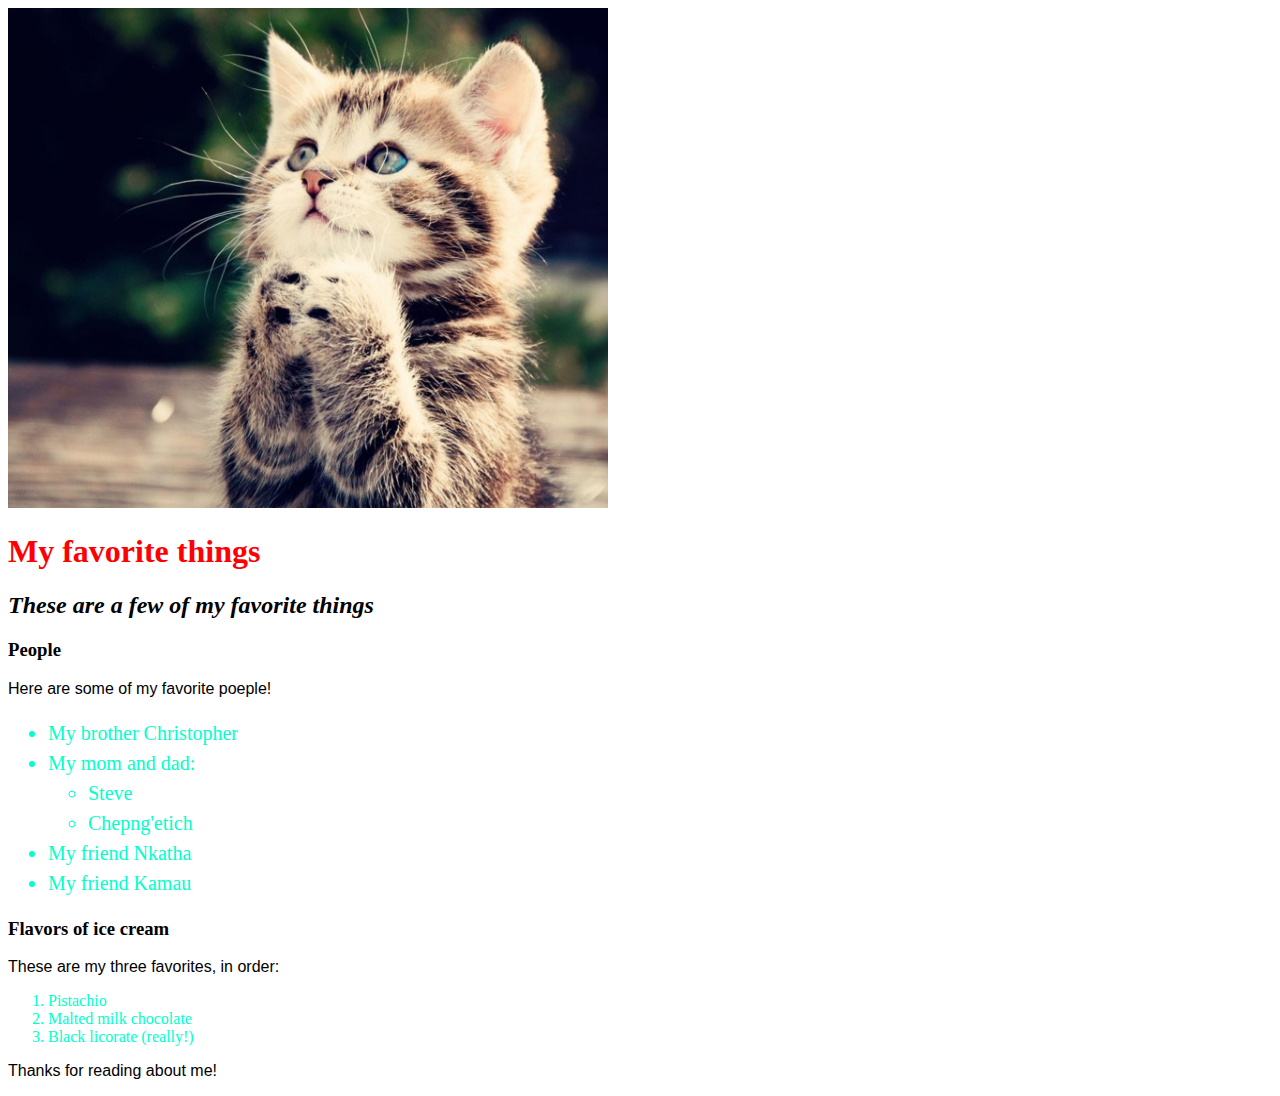
<file: index.html>
<!DOCTYPE html>
<html>
<head>
	<link rel="stylesheet" type="text/css" href="css/styles.css">
	<title>Michael's favorite things</title>
</head>
<body>
	<img src="img/kitten.jpg" alt="A photo of a cute kitten" height="500" width="600">
	<h1>My favorite things</h1>
	<h2>These are a few of my favorite things</h2>

	<h3>People</h3>
	<p>Here are some of my favorite poeple!</p>
	<ul>
		<li>My brother Christopher</li>
		<li>My mom and dad:
			<ul>
				<li>Steve</li>
				<li>Chepng'etich</li>
			</ul>
		</li>
		<li>My friend Nkatha</li>
		<li>My friend Kamau</li>
	</ul>

	<h3>Flavors of ice cream</h3>
	<p>These are my three favorites, in order:</p>
	<ol>
		<li>Pistachio</li>
		<li>Malted milk chocolate</li>
		<li>Black licorate (really!)</li>
	</ol>
	<p>Thanks for reading about me!</p>
</body>
</html>
</file>
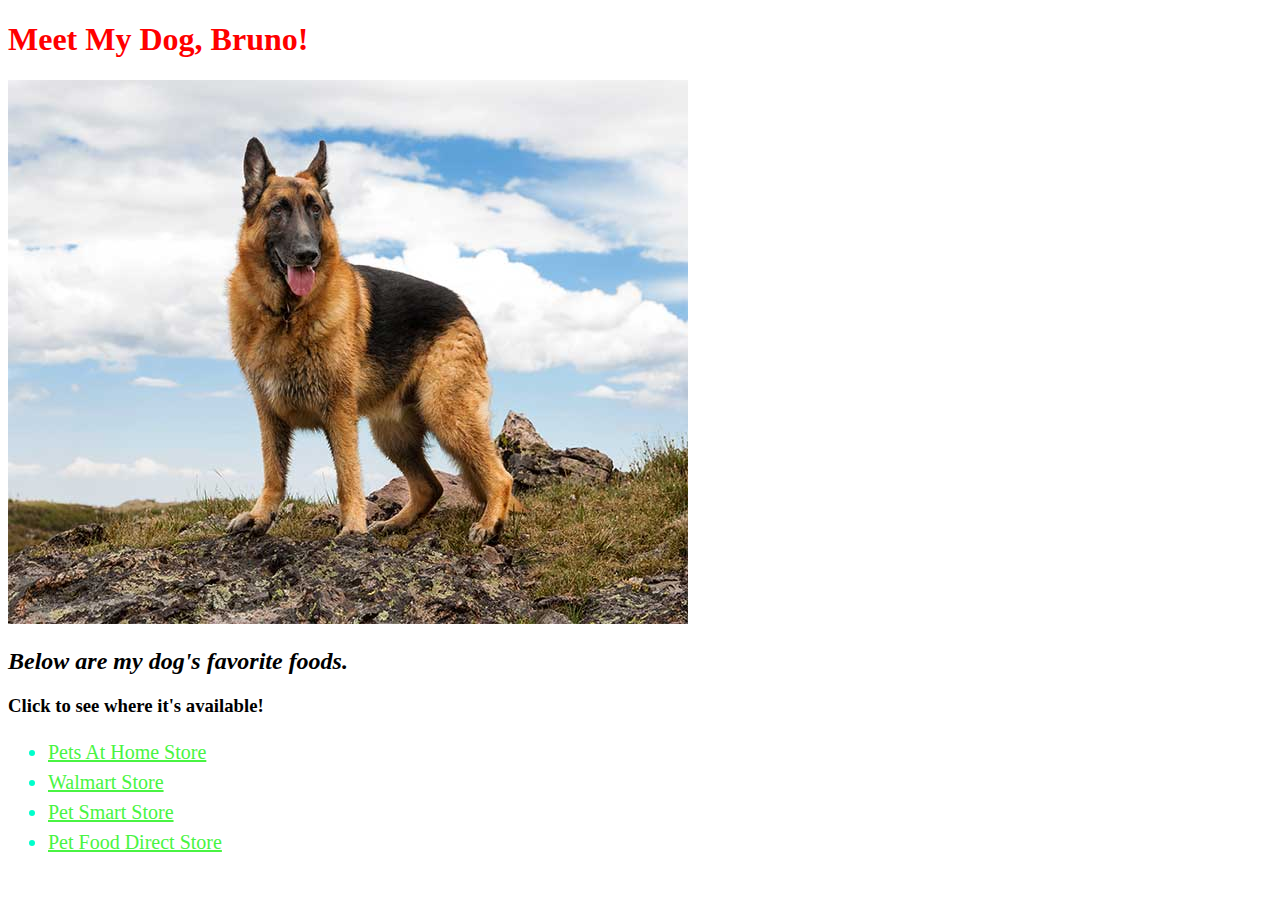
<file: dog.html>
<!DOCTYPE html>
<html>
<head>
	<link rel="stylesheet" type="text/css" href="css/styles.css">
	<title>Favorite places</title>
</head>
<body>
	<h1>Meet My Dog, Bruno!</h1>

	<img src="img/dog.jpg" alt="This is my dog!">

	<h2>Below are my dog's <strong>favorite foods</strong>.</h2>

	<h3>Click to see where it's available!</h3>

	<ul>
		<li><a href="http://www.petsathome.com/shop/en/pets/dog/dog-food-and-treats">Pets At Home Store</a></li>
		<li><a href="https://www.walmart.com/cp/pet-food/1075304">Walmart Store</a></li>
		<li><a href="http://www.petsmart.com/dog/food-and-health/food/frozen-food/">Pet Smart Store</a></li>
		<li><a href="https://www.petfooddirect.com/">Pet Food Direct Store</a></li>
	</ul>

</body>
</html>
</file>
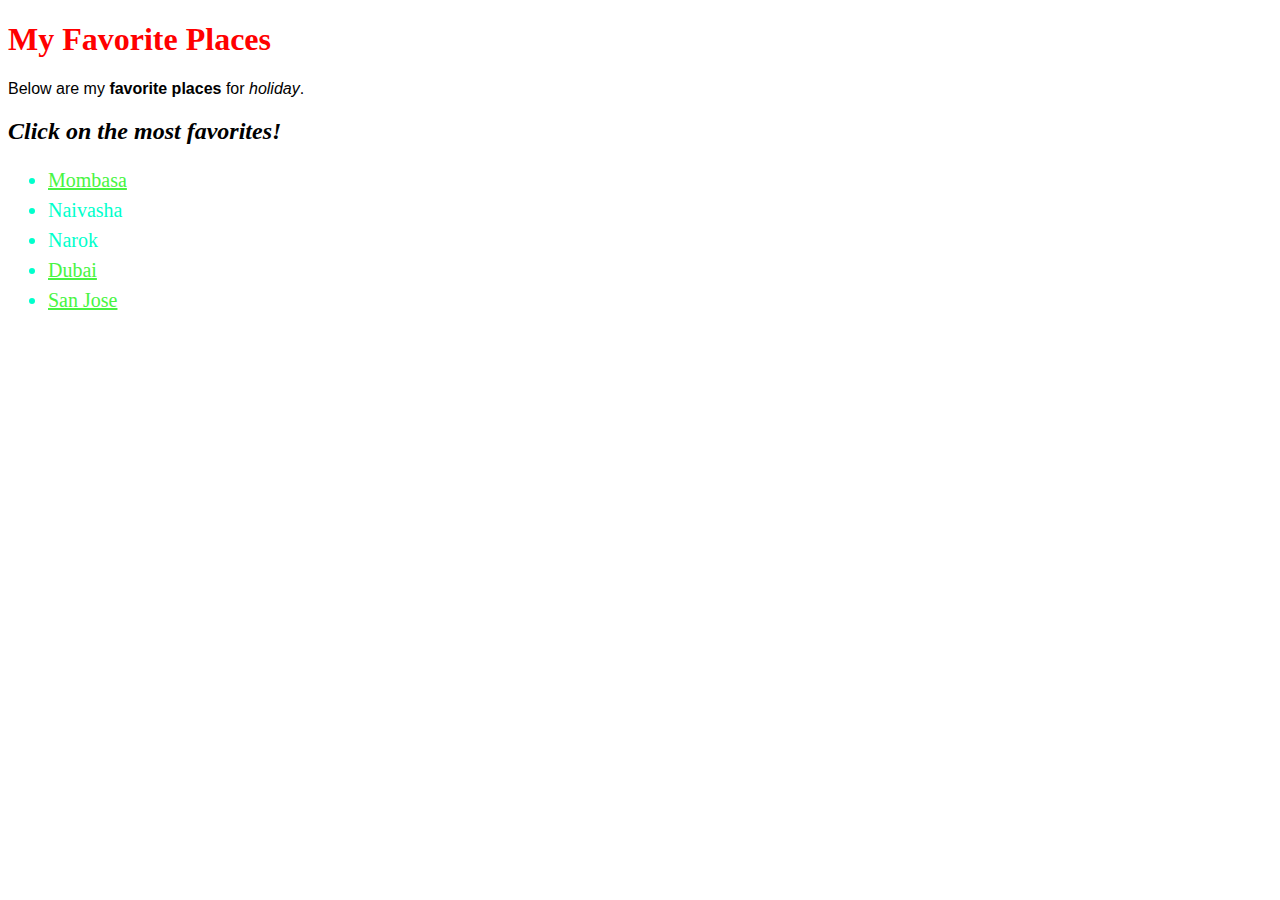
<file: favorite-places.html>
<!DOCTYPE html>
<html>
<head>
	<link rel="stylesheet" type="text/css" href="css/styles.css">
	<title>Favorite places</title>
</head>
<body>
	<h1>My Favorite Places</h1>
	<p>Below are my <strong>favorite places</strong> for <em>holiday</em>.</p>

	<h2>Click on the most favorites!</h2>

	<ul>
		<li><a href="https://www.lonelyplanet.com/kenya/the-coast/mombasa">Mombasa</a></li>
		<li>Naivasha</li>
		<li>Narok</li>
		<li><a href="http://www.visitdubai.com/en-ke/">Dubai</a></li>
		<li><a href="https://www.sanjoseca.gov/">San Jose</a></li>
	</ul>

</body>
</html>
</file>
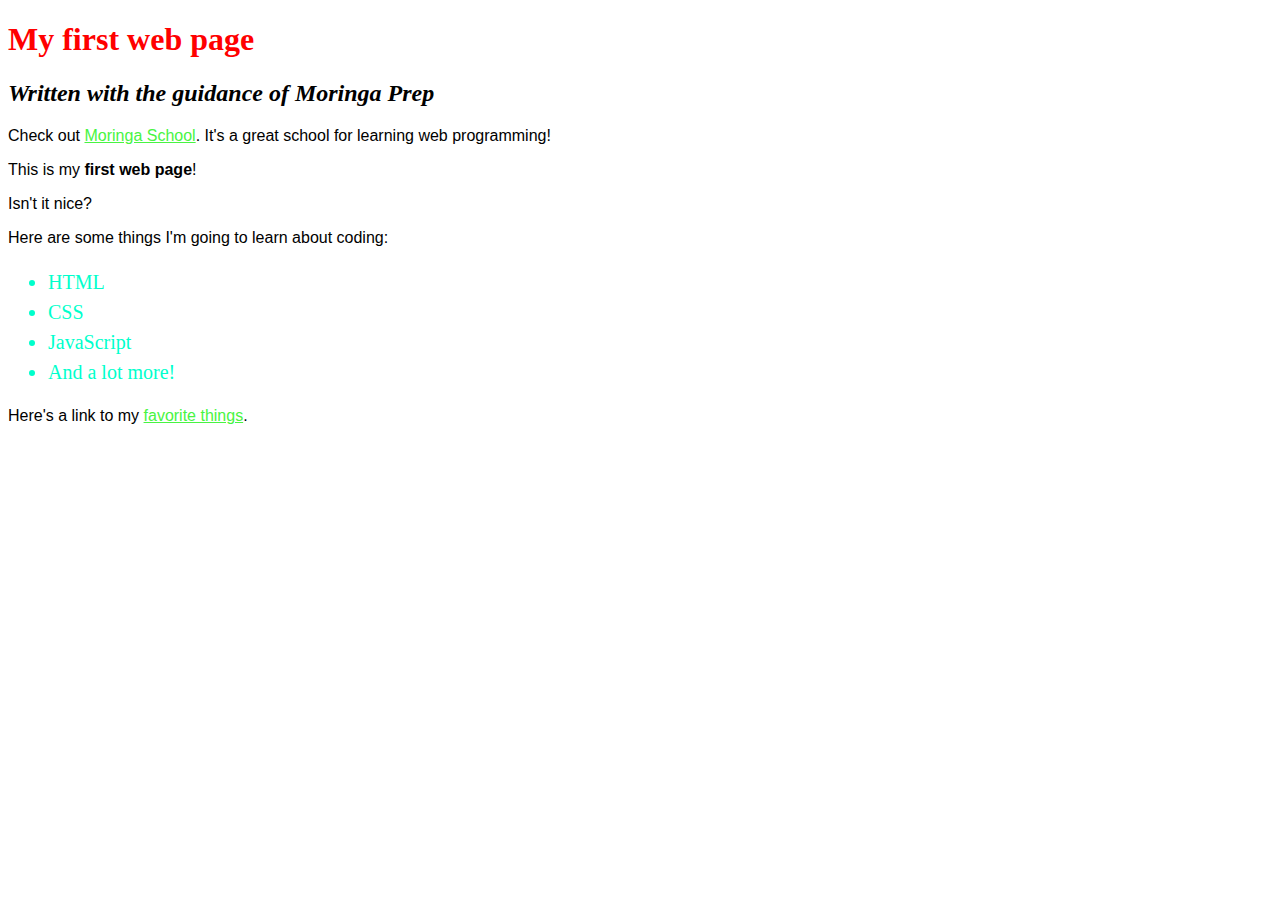
<file: my-first-webpage.html>
<!DOCTYPE html>
<html>
<head>
	<link rel="stylesheet" type="text/css" href="css/styles.css">
	<title>Web page #1!</title>
</head>
<body>
	<h1>My first web page</h1>
	<h2>Written with the guidance of <em>Moringa Prep</em></h2>
	<p>Check out <a href="http://www.moringaschool.com">Moringa School</a>. It's a great school for learning web programming!</p>

	<p>This is my <strong>first web page</strong>!</p>
	<p>Isn't it nice?</p>
	<p>Here are some things I'm going to learn about coding:</p>
	<ul>
		<li>HTML</li>
		<li>CSS</li>
		<li>JavaScript</li>
		<li>And a lot more!</li>
	</ul>
	<p>Here's a link to my <a href="favorite-things.html">favorite things</a>.</p>
</body>
</html>
</file>
<file: css/styles.css>
h1 {
	color: #ff0000;
	text-align: left;
}

h2 {
	font-style: italic;
	text-align: left;
}

p {
	font-family: sans-serif;
}

ul {
	font-size: 20px;
	line-height: 30px;
}
a {
	color: #48f442;
}

li {
	color: #00ffcc;
}
</file>
